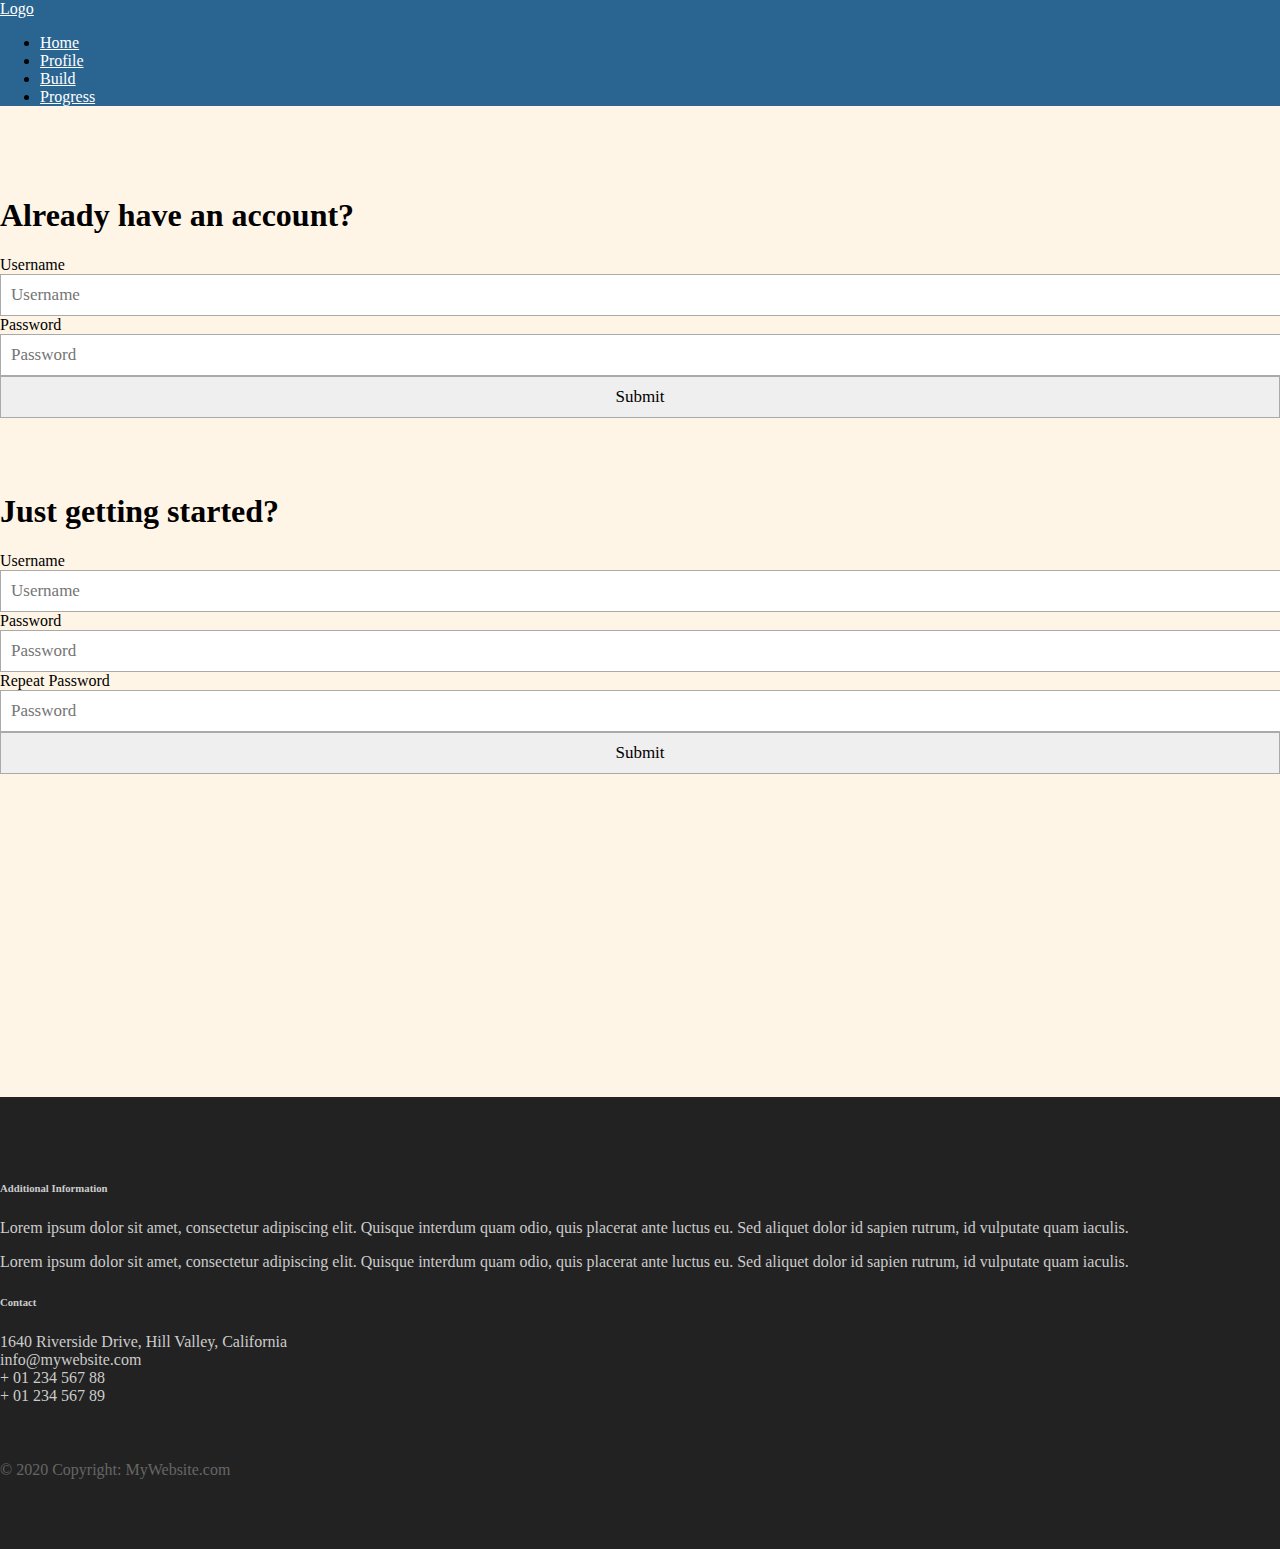
<file: profile.html>
<!DOCTYPE html>
<html lang="en">
    <head >
        <title>Habit Tracker</title>
        <meta charset="utf-8">
        <meta name="viewport" content="width=device-width, initial-scale=1">
        <link rel="stylesheet" href="https://cdn.jsdelivr.net/npm/bootstrap@4.5.3/dist/css/bootstrap.min.css" integrity="sha384-TX8t27EcRE3e/ihU7zmQxVncDAy5uIKz4rEkgIXeMed4M0jlfIDPvg6uqKI2xXr2" crossorigin="anonymous">
        <link rel="stylesheet" type="text/css" href="main.css">
	</head>
    <body>
        <script src="https://code.jquery.com/jquery-3.5.1.min.js" integrity="sha256-9/aliU8dGd2tb6OSsuzixeV4y/faTqgFtohetphbbj0=" crossorigin="anonymous"></script>
        <script src="https://cdn.jsdelivr.net/npm/bootstrap@4.5.3/dist/js/bootstrap.min.js" integrity="sha384-w1Q4orYjBQndcko6MimVbzY0tgp4pWB4lZ7lr30WKz0vr/aWKhXdBNmNb5D92v7s" crossorigin="anonymous"></script>
        <script src="main.js"></script>
	</body>
	<nav class="navbar navbar-expand-md">
        <a class="navbar-brand" href="#">Logo</a>
        <button class="navbar-toggler navbar-dark" type="button" data-toggle="collapse" data-target="#main-navigation">
            <span class="navbar-toggler-icon"></span>
        </button>
        <div class="collapse navbar-collapse" id="main-navigation">
            <ul class="navbar-nav">
                <li class="nav-item">
                    <a class="nav-link" href="./index.html" id="home">Home</a>
                </li>
                <li class="nav-item">
                    <a class="nav-link" href="./profile.html" id="profile">Profile</a>
                </li>
                <li class="nav-item">
                    <a class="nav-link" href="./build.html" id="build">Build</a>
                </li>
                <li class="nav-item">
                    <a class="nav-link" href="./progress.html" id="progress">Progress</a>
                </li>
            </ul>
        </div>
    </nav>
    <br>
    <br>
    <br>
    <header class="page-header header container-fluid">
        <div class="container-fluid">
            <h1>Already have an account?</h1>
            <section class="section" id="login-back">
                <form id="login-old">
                    <div class="field">
                        <label class="label">Username</label>
                        <div class="control">
                            <input class="input" type="text" placeholder="Username" name="username" id="user-old-input">
                        </div>
                    </div>
                    <div class="field">
                        <label class="label">Password</label>
                        <div class="control">
                            <input class="input" type="password" placeholder="Password" id="password-old-input">
                        </div>
                    </div>
                    <div class="field">
                        <div class="control">
                            <input class="btn btn-lg" type="submit" id="login-old-submit"/>
                        </div>
                    </div>
                    <div id="error">
                    </div>
                </form>
            </section>
            <br>
            <br>
            <br>
            <h1>Just getting started?</h1>
            <section class="section" id="login-back">
                <form id="login-new">
                    <div class="field">
                        <label class="label">Username</label>
                        <div class="control">
                            <input class="input" type="text" placeholder="Username" name="username" id="user-new-input">
                        </div>
                    </div>
                    <div class="field">
                        <label class="label">Password</label>
                        <div class="control">
                            <input class="input" type="password" placeholder="Password" id="password-one">
                        </div>
                    </div>
                    <div class="field">
                        <label class="label">Repeat Password</label>
                        <div class="control">
                            <input class="input" type="password" placeholder="Password" name="password" id="password-two">
                        </div>
                    </div>
                    <div class="field">
                        <div class="control">
                            <input class="btn-lg" type="submit" id="createaccount-submit"/>
                        </div>
                    </div>
                </form>
            </section>
        </div>
    </header>
   
    <footer class="page-footer">
        <div class="container">
            <div class="row">
                <div class="col-lg-8 col-md-8 col-sm-12">
                    <h6 class="text-uppercase font-weight-bold">Additional Information</h6>
                    <p>Lorem ipsum dolor sit amet, consectetur adipiscing elit. Quisque interdum quam odio, quis placerat ante luctus eu. Sed aliquet dolor id sapien rutrum, id vulputate quam iaculis.</p>
                    <p>Lorem ipsum dolor sit amet, consectetur adipiscing elit. Quisque interdum quam odio, quis placerat ante luctus eu. Sed aliquet dolor id sapien rutrum, id vulputate quam iaculis.</p>
            </div>
            <div class="col-lg-4 col-md-4 col-sm-12">
                <h6 class="text-uppercase font-weight-bold">Contact</h6>
                <p>1640 Riverside Drive, Hill Valley, California
                <br/>info@mywebsite.com
                <br/>+ 01 234 567 88
                <br/>+ 01 234 567 89</p>
            </div>
        <div>
        <div class="footer-copyright text-center">© 2020 Copyright: MyWebsite.com</div>
    </footer>
</html>
</file>
<file: main.css>
body {
    padding: 0;
    margin: 0;
    background: #fff5e6;
}
.navbar {
    background:#2a6592;
}
.nav-link,
.navbar-brand {
    color: #fff;
    cursor: pointer;
}
.nav-link {
    margin-right: 1em !important;
}
.nav-link:hover {
    color: #000;
}
.navbar-collapse {
    justify-content: flex-end;
}
.header {
    background-image: url('');
    background-size: cover;
    background-position: center;
    position: relative;
}
.description {
	left: 50%;
	position: absolute;
	top: 45%;
	transform: translate(-50%, -55%);
	text-align: center;
}
.description h1 {
	color: #2a6592;
}
.description p {
	color: #8ec3eb;
	font-size: 1.3rem;
	line-height: 1.5;
}
button {
    border:1px solid #2a6592;
    background:#2a6592;
    border-radius: 0;
    color:#fff;
}
button:hover {
	border:1px solid #8ec3eb;
    background:#8ec3eb;
    color:#000;
}

input .btn{
    border:1px solid #2a6592;
    background:#2a6592;
    border-radius: 0;
    color:#fff;
}
.features {
	margin: 4em auto;
	padding: 1em;
	position: relative;
}
.feature-title {
	color: #333;
	font-size: 1.3rem;
	font-weight: 700;
	margin-bottom: 20px;
	text-transform: uppercase;
}
.features img {
	-webkit-box-shadow: 1px 1px 4px rgba(0, 0, 0, 0.4);
	-moz-box-shadow: 1px 1px 4px rgba(0, 0, 0, 0.4);
	box-shadow: 1px 1px 4px rgba(0, 0, 0, 0.4);
	margin-bottom: 16px;
}
.features .form-control,
.features input {
	border-radius: 0;
}
/* .features .btn {
    background-color: #2a6592;
    border: 1px solid #2a6592;
    color: #fff;
    margin-top: 20px;
} */
.features .btn:hover {
    background-color: #333;
    border: 1px solid #333;
}
.page-footer {
    background-color: #222;
    color: #ccc;
    padding: 60px 0 30px;
}
.footer-copyright {
    color: #666;
    padding: 40px 0;
}
@media (max-width: 575.98px) {
    .description {
        left: 0;
        padding: 0 15px;
        position: absolute;
        top: 10%;
        transform: none;
        text-align: center;
    }
 
    .description h1 {
        font-size: 2em;
    }
 
    .description p {
        font-size: 1.2rem;
    }
 
    .features {
        margin: 0;
    }
}
/* form {
    position : relative;
    width  : 740px;
    margin : 0 auto;
    padding: 2em;
    box-sizing: border-box;
    background : #FFF;
  } */

  #regForm {
    background-color: #ffffff;
    margin: 100px auto;
    padding: 40px;
    width: 70%;
    min-width: 300px;
  }
  
  /* Style the input fields */
  input {
    padding: 10px;
    width: 100%;
    font-size: 17px;
    font-family: Raleway;
    border: 1px solid #aaaaaa;
  }
  
  /* Mark input boxes that gets an error on validation: */
  input.invalid {
    background-color: #ffdddd;
  }
  
  /* Hide all steps by default: */
  .tab {
    display: none;
  }
  
  /* Make circles that indicate the steps of the form: */
  .step {
    height: 15px;
    width: 15px;
    margin: 0 2px;
    background-color: #bbbbbb;
    border: none;
    border-radius: 50%;
    display: inline-block;
    opacity: 0.5;
  }
  
  /* Mark the active step: */
  .step.active {
    opacity: 1;
  }
  
  /* Mark the steps that are finished and valid: */
  .step.finish {
    background-color: #2a6592;
  }
</file>
